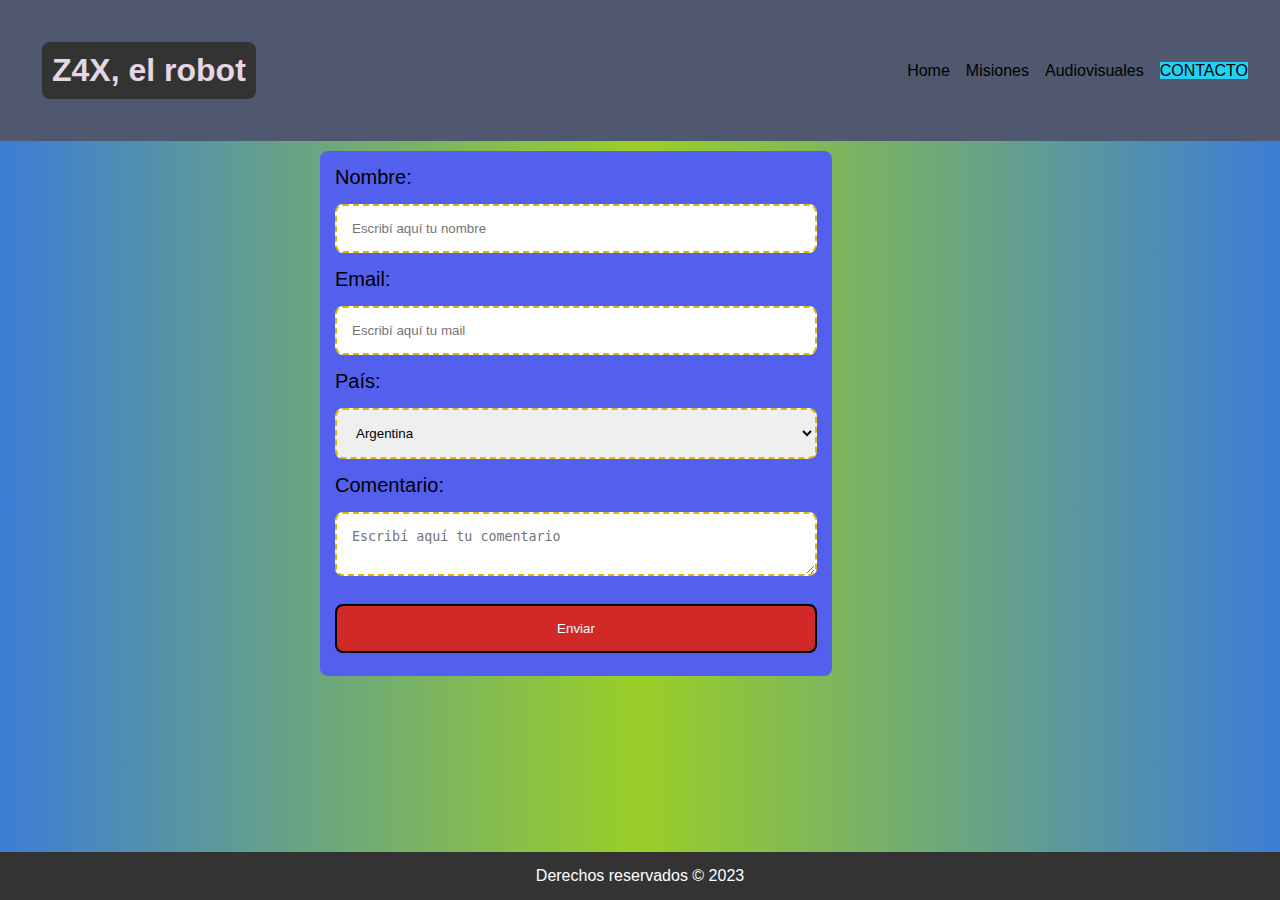
<file: contacto.html>
<!DOCTYPE html>
<html lang="en">

<head>
    <meta charset="UTF-8">
    <meta http-equiv="X-UA-Compatible" content="IE=edge">
    <meta name="viewport" content="width=device-width, initial-scale=1.0">
    <link rel="shortcut icon" href="favicon.ico" type="image/x-icon">
    <link rel="stylesheet" href="style.css">
    <link rel="stylesheet" href="/styles/contacto.css">
    <title>Z4X, el robot</title>
</head>

<body>

    <header>
        <h1>Z4X, el robot</h1>
        <button class="abrir-menu" id="abrir">Abrir</button>
        <nav class="nav" id="nav">
            <button class="cerrar-menu" id="cerrar">Cerrar</button>
            <ul class="nav-list">
                <li><a href="index.html">Home</a></li>
                <li><a href="misiones.html">Misiones</a></li>
                <li><a href="audiovisuales.html">Audiovisuales</a></li>
                <li><a class="active" href="contacto.html">Contacto</a></li>
            </ul>
        </nav>
    </header>

    <div class="contenedor">
        <form>
            <label for="nombre">Nombre: </label>
            <input type="text" id="nombre" name="nombre" placeholder="Escribí aquí tu nombre" required minlength="3">
            <label for="mail">Email: </label>
            <input type="email" id="mail" name="mail" placeholder="Escribí aquí tu mail" required>
            <label for="pais">País: </label>
            <select name="pais" id="pais">
                <option value="Argentina">Argentina</option>
                <option value="Chile">Chile</option>
                <option value="Bolivia">Bolivia</option>
                <option value="Perú">Perú</option>
                <option value="Uruguay">Uruguay</option>
                <option value="España">España</option>
                <option value="Colombia">Colombia</option>
                <option value="Venezuela">Venezuela</option>
                <option value="Paraguay">Paraguay</option>
                <option value="Ecuaador">Ecuaador</option>
            </select>
            <label for="comentario">Comentario: </label>
            <textarea name="comentario" id="comentario" placeholder="Escribí aquí tu comentario"></textarea>


            <input type="submit" value="Enviar">

        </form>
    </div>


    <footer>
        <p>Derechos reservados &copy; 2023</p>
    </footer>

<script src="scripts/hamburguesa.js"></script>
</body>

</html>
</file>
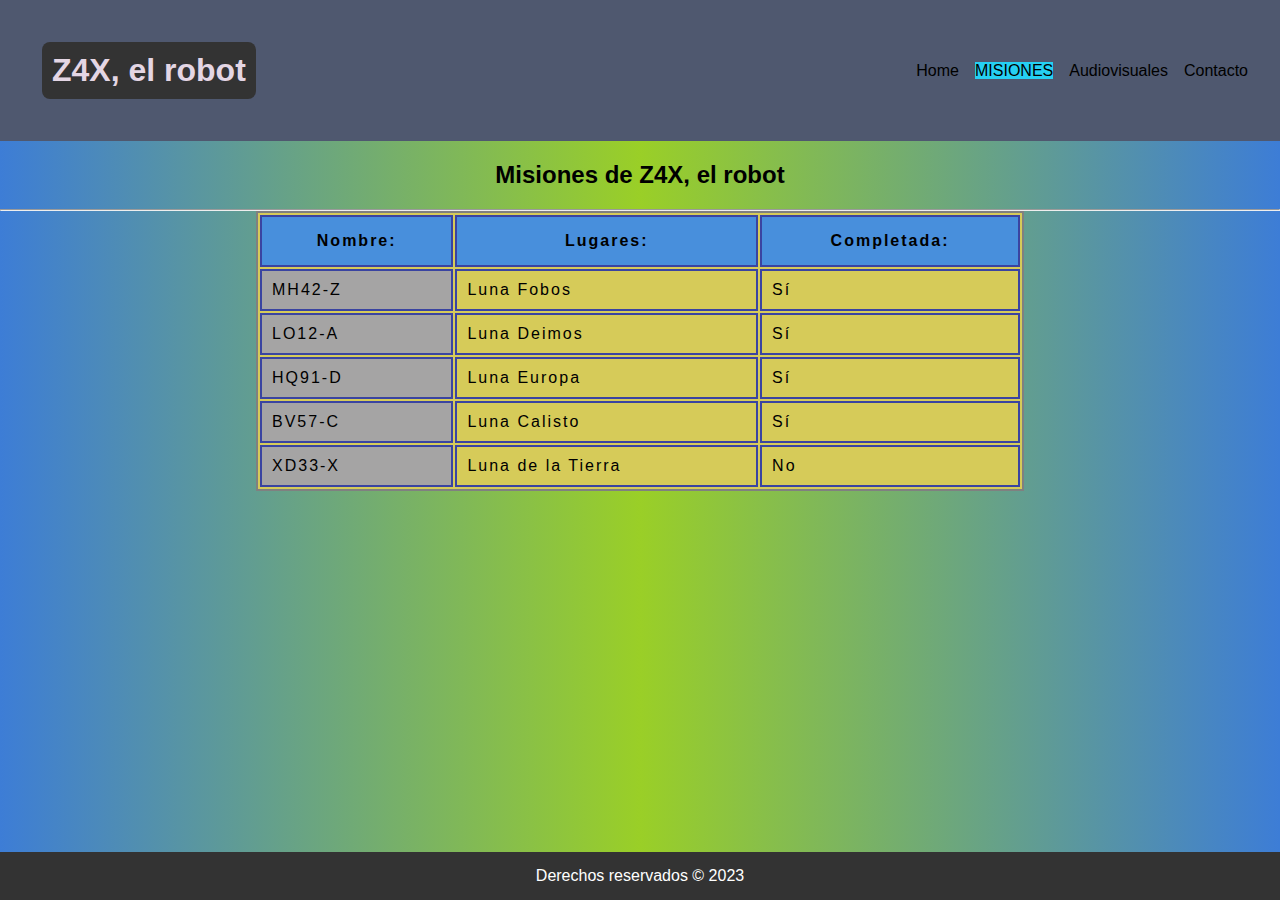
<file: misiones.html>
<!DOCTYPE html>
<html lang="en">

<head>
    <meta charset="UTF-8">
    <meta http-equiv="X-UA-Compatible" content="IE=edge">
    <meta name="viewport" content="width=device-width, initial-scale=1.0">
    <link rel="shortcut icon" href="favicon.ico" type="image/x-icon">
    <link rel="stylesheet" href="style.css">
    <link rel="stylesheet" href="/styles/misiones.css">
    <title>Z4X, el robot</title>
</head>

<body>

    <header>
        <h1>Z4X, el robot</h1>
        <button class="abrir-menu" id="abrir">Abrir</button>
        <nav class="nav" id="nav">
            <button class="cerrar-menu" id="cerrar">Cerrar</button>
            <ul class="nav-list">
                <li><a href="index.html">Home</a></li>
                <li><a class="active" href="misiones.html">Misiones</a></li>
                <li><a href="audiovisuales.html">Audiovisuales</a></li>
                <li><a href="contacto.html">Contacto</a></li>
            </ul>
        </nav>
    </header>

    <h2>Misiones de Z4X, el robot</h2>
    <hr>

    <div class="contenedor">
        <table>
            <colgroup>
                <col style="background-color: rgb(165, 164, 164);">
                <col>
                <col>
            </colgroup>
            <th>Nombre: </th>
            <th>Lugares: </th>
            <th>Completada: </th>

            <tr>
                <td>MH42-Z</td>
                <td>Luna Fobos</td>
                <td>Sí</td>
            </tr>
            <tr>
                <td>LO12-A</td>
                <td>Luna Deimos</td>
                <td>Sí</td>
            </tr>
            <tr>
                <td>HQ91-D</td>
                <td>Luna Europa</td>
                <td>Sí</td>
            </tr>
            <tr>
                <td>BV57-C</td>
                <td>Luna Calisto</td>
                <td>Sí</td>
            </tr>
            <tr>
                <td>XD33-X</td>
                <td>Luna de la Tierra</td>
                <td>No</td>
            </tr>
        </table>
    </div>


    <footer>
        <p>Derechos reservados &copy; 2023</p>
    </footer>

<script src="scripts/hamburguesa.js"></script>
</body>

</html>
</file>
<file: style.css>
*{
    padding: 0;
    margin: 0;
    box-sizing: border-box;
    
}
body{
    font-family: 'Lucida Sans', 'Lucida Sans Regular', 'Lucida Grande', 'Lucida Sans Unicode', Geneva, Verdana, sans-serif;
    background: linear-gradient(to left, rgb(61, 125, 214), rgb(154, 207, 39), rgb(61, 125, 214));
    min-height: 100vh;
    display: flex;
    flex-direction: column;
}

header{
    display: flex;
    align-items: center;
    justify-content: space-between;
    padding: 2rem;
    background-color: rgb(79, 88, 111);
    width: 100%;
}

main {
    flex: 1;
    display: flex;
    align-items: center;
    justify-content: center;
    padding: 20px;
}

.cerrar-menu,
.abrir-menu{
    display: none;
}
.nav-list{
    display: flex;
    list-style-type: none;
    gap: 1rem;
    margin-left: auto;
}

.nav-list li a{
    text-decoration: none;
    color: black;
}
.active{
    background-color: rgb(37, 208, 243);
    text-transform: uppercase;
}

li a:hover:not(.active){
    background-color: #bacd0d;
}

h1{
    background-color: #333;
    padding: 10px;
    margin: 10px;
    color: rgb(228, 214, 228);
    border-radius: 8px;
}

footer {
    background-color: #333;
    color: white;
    text-align: center;
    padding: 15px;
    width: 100%;
    margin-top: auto;
}

@media screen and (max-width:550px) {
    .abrir-menu,
    .cerrar-menu{
        display: block;
        width: 64px;
        height: 64px;
        border: 1px solid;
        font-size: 1.25rem;
        background-color: transparent;
        cursor: pointer;
    }
    .abrir-menu {
        color: #ececec;
    }

    .cerrar-menu {
        color: #ececec;
    }
    .nav{
        background-color: #333;
        opacity: 0;
        visibility: hidden;
        display: flex;
        gap: 1rem;
        flex-direction: column;
        align-items: end;
        position: absolute;
        top: 0;
        right: 0;
        bottom: 0;
        padding: 2rem;
        box-shadow: 0 0 0 100vmax rgba(0, 0, 0, .5);
    }
    .nav-visible{
        opacity: 1;
        visibility: visible;
    }
    .nav-list{
        flex-direction: column;
        align-items: end;
    }
    .nav-list li a {
        color: #ecececec;
    }

}
</file>
<file: styles/contacto.css>
.contenedor{
    background-color: #5360ed;
    border-radius: 8px;
    margin:  10px 0;
    padding: 15px;
    width: 40%;
    position:relative;
    left: 25%;
    font-family: sans-serif;
    font-size: 20px;
}

input[type="text"],
input[type="email"],
select,
textarea{
    width: 100%;
    padding: 15px;
    margin: 15px 0;
    border: 2px dashed rgb(220, 184, 4);
    border-radius: 8px;
    box-sizing: border-box;
}

input[type="submit"]{
    width: 100%;
    background-color: rgb(209, 40, 40);
    color: azure;
    padding: 15px 20px;
    margin: 8px 0;
    border: 2px solid black;
    border-radius: 8px;
    cursor:pointer;
}

textarea:focus,input:focus,select:focus{
    background-color: rgb(61, 59, 68);
}

input[type="submit"]:hover{
    background-color: rgb(41, 144, 228);
}
</file>
<file: styles/misiones.css>
.contenedor{
    display: flex;
    justify-content: center;
}

table{
    border-collapse:separate;
    border: 2px solid grey;
    letter-spacing: 2px;
    font-size: 1rem;
    background-color: rgb(214, 203, 89);
    width: 60%;
}

th{
    text-align: center;
    border: 2px solid rgb(58, 68, 161);
    padding: 15px;
    background-color: rgb(72, 143, 220);
}

td{
    border: 2px solid rgb(58, 68, 161);
    padding: 10px;
}

h2{
    margin: 0;
    padding: 20px;
    text-align: center;
}

tr:hover{
    background-color: rgb(125, 188, 111);
}
</file>
